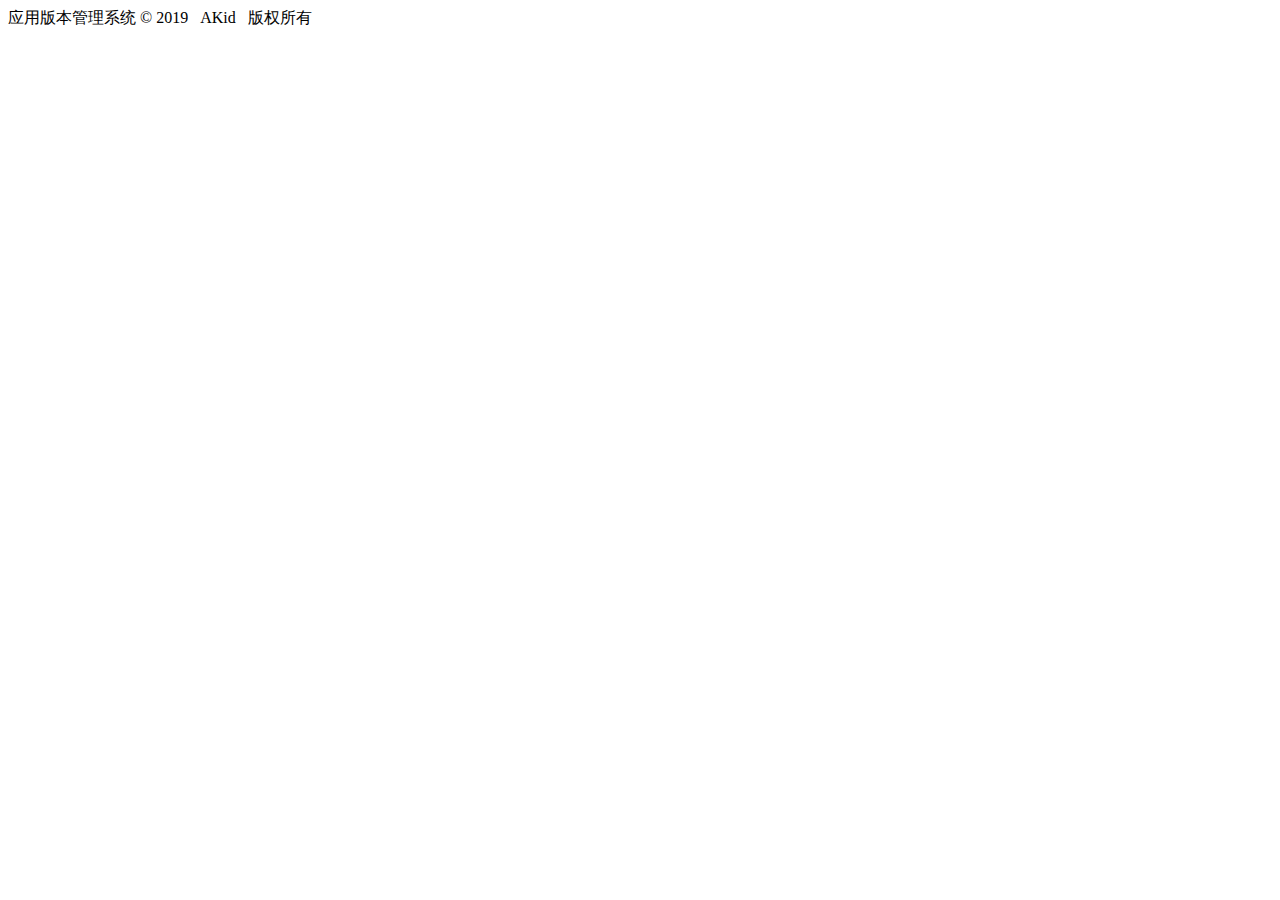
<file: src/main/resources/templates/footer.html>
<!DOCTYPE html>
<html lang="en" xmlns="http://www.w3.org/1999/xhtml"
      xmlns:th="http://www.thymeleaf.org">
<div class="footer" th:fragment="footer">
    <div class="footer-inner">
        <div class="footer-content">
						<span class="bigger-120">
							<span class="blue">应用版本管理系统</span>
							&copy; 2019 &nbsp;&nbsp;AKid &nbsp;&nbsp;版权所有
						</span>
        </div>
    </div>
</div>
</html>
</file>
